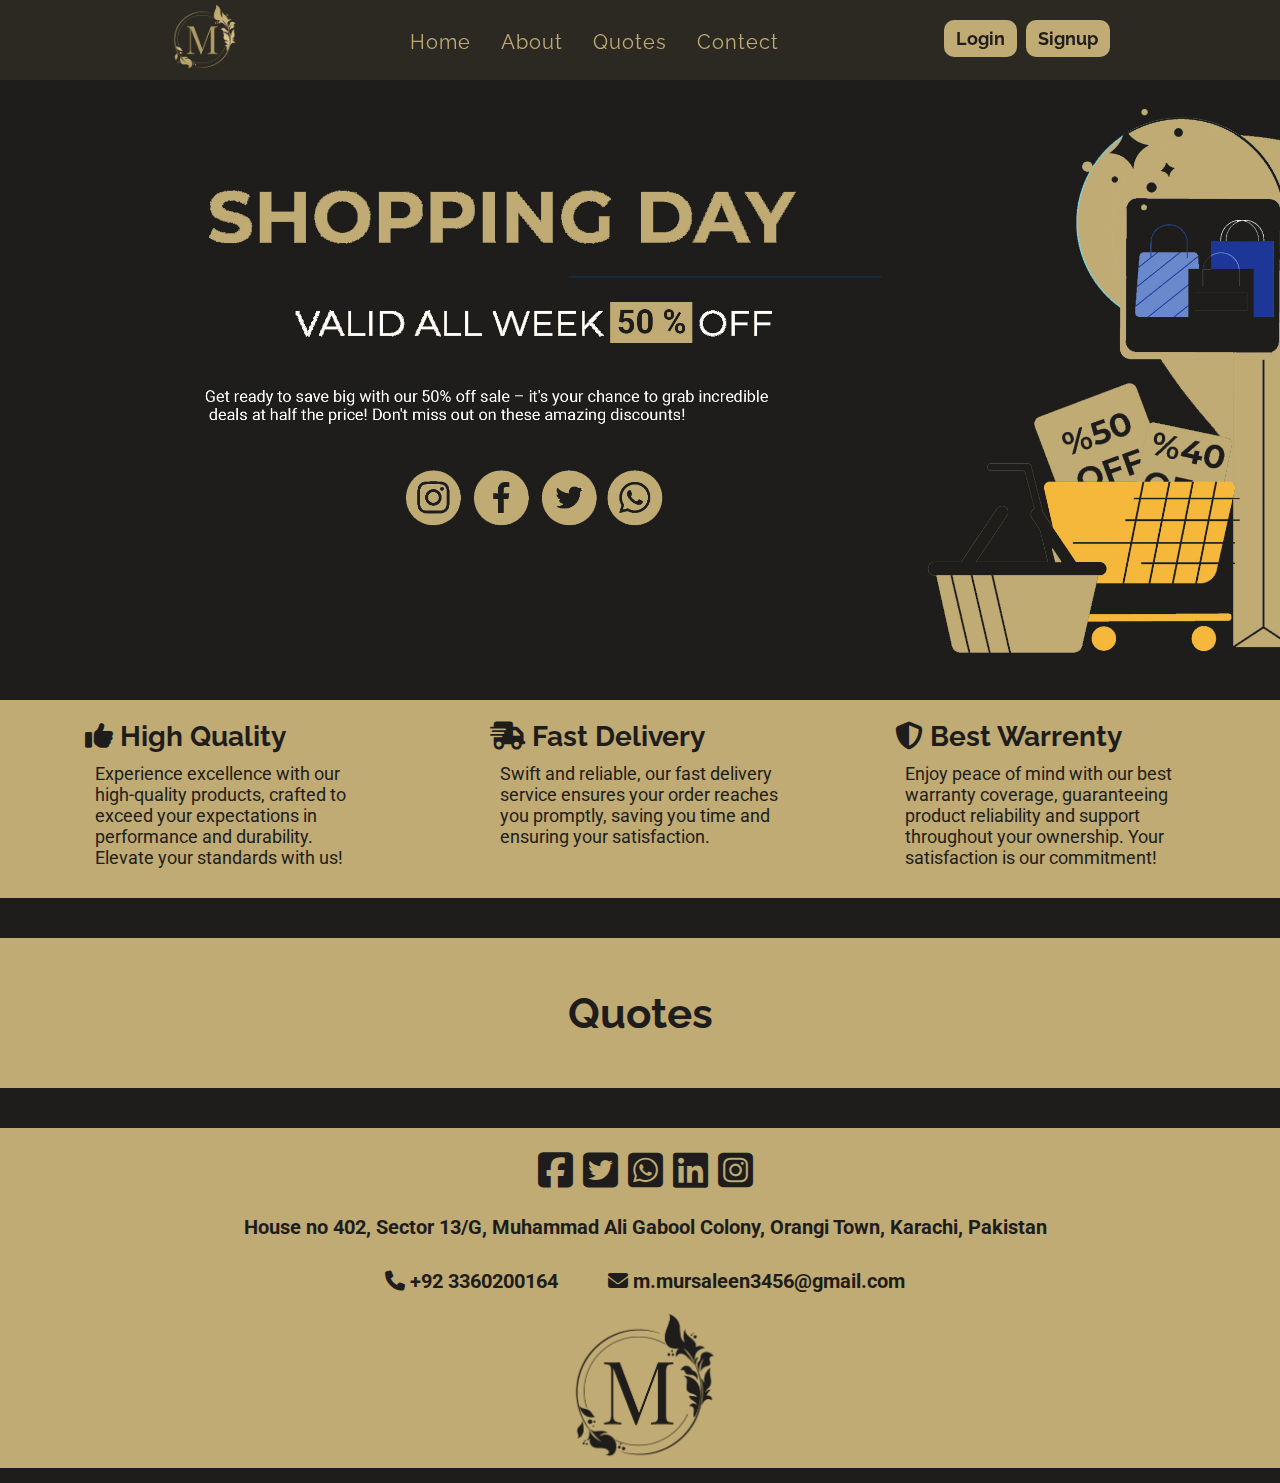
<file: index.html>
<!DOCTYPE html>
<html lang="en">

<head>
    <!-- Font Awsome -->
    <link rel="stylesheet" href="https://cdnjs.cloudflare.com/ajax/libs/font-awesome/6.4.2/css/all.min.css">
    <!-- CSS -->
    <link rel="stylesheet" href="style.css">
    <!-- Title -->
    <title>E-Commers</title>
    <!-- Bootstrap -->
    <!-- <link href="https://cdn.jsdelivr.net/npm/bootstrap@5.0.2/dist/css/bootstrap.min.css" rel="stylesheet" integrity="sha384-EVSTQN3/azprG1Anm3QDgpJLIm9Nao0Yz1ztcQTwFspd3yD65VohhpuuCOmLASjC" crossorigin="anonymous"> -->

</head>

<body>
    <!-- Navbar -->
    <nav>
        <div class="nav_items">
            <img class="logo" src="./img/logo.png" alt="">
        </div>
        <div class="nav_items">
            <ul class="nav_ul">
                <li><a href="#">Home</a></li>
                <li><a href="">About</a></li>
                <li><a href="#q">Quotes</a></li>
                <li><a href="./Pages/Contact.html">Contect</a></li>
            </ul>
        </div>
        <div class="nav_items btn">
            <button><a href="./Pages/login.html"> Login</a></button>
            <button><a href=""> Signup</a></button>
        </div>
    </nav>

    <!-- Hero Section -->
    <div class="hero">
    </div>

    <!-- 3rd Section -->
    <div class="banner">
        <div class="b_sec">
            <h2 class="b_h"><i class="fa-solid fa-thumbs-up"></i> High Quality</h2>
            <p class="b_p">Experience excellence with our high-quality products, crafted to exceed your expectations in
                performance and durability. Elevate your standards with us!</p>
        </div>
        <div class="b_sec">
            <h2 class="b_h"><i class="fa-solid fa-truck-fast"></i> Fast Delivery</h2>
            <p class="b_p">
                Swift and reliable, our fast delivery service ensures your order reaches you promptly, saving you time
                and ensuring your satisfaction.</p>
        </div>
        <div class="b_sec">
            <h2 class="b_h"><i class="fa-solid fa-shield-halved"></i> Best Warrenty</h2>
            <p class="b_p">Enjoy peace of mind with our best warranty coverage, guaranteeing product reliability and
                support throughout your ownership. Your satisfaction is our commitment!</p>
        </div>
    </div>

    <!-- Card -->
    <div class="card_main" id="card"></div>

    <!-- Quotes -->
    <div class="quotes" id="q">
        <h1>Quotes</h1>
    </div>

    <div class="quotes_main" id="quotes"></div>

    <!-- Footer -->
    <footer>
        <div class="f_icons">
            <i class="fa-brands fa-square-facebook"></i>
            <i class="fa-brands fa-square-twitter"></i>
            <i class="fa-brands fa-square-whatsapp"></i>
            <i class="fa-brands fa-linkedin"></i>
            <i class="fa-brands fa-square-instagram"></i>
        </div>
        <p class="f_p">House no 402, Sector 13/G, Muhammad Ali Gabool Colony, Orangi Town, Karachi, Pakistan</p>
        <div class="f_c">
            <p><a href="tel: +92 3360200164"><i class="fa-solid fa-phone"></i> +92 3360200164</a></p>
            <p><a href="mailto:mursaleen3456@gmail.com"><i class="fa-solid fa-envelope"></i>
                    m.mursaleen3456@gmail.com</a></p>
        </div>
        <div class="f_i_m">
            <img class="f_i" src="./img/logo_footer.png" alt="">
        </div>
    </footer>

    <script src="script.js"></script>
</body>

</html>
</file>
<file: style.css>
@import url('https://fonts.googleapis.com/css2?family=Raleway:wght@500&family=Roboto&display=swap');

/* font-family: 'Raleway', sans-serif;  Headind
font-family: 'Roboto', sans-serif;      Normal */

* {
    padding: 0;
    margin: 0;
}

/* #c0ab74    Color 
    #1e1d1b   bg-coor
*/

body {
    background-color: #1e1d1b;

}

nav {
    display: flex;
    justify-content: space-evenly;
    background-color: #c0aa7417;
    height: 80px;
    width: 100%;
    position: fixed;
    top: 0px;
    z-index: 2;
}


.logo {
    padding-top: -10px;
    width: 80px;
}

.nav_items {
    color: white;
}

.nav_ul {
    display: flex;
    gap: 30px;
    list-style: none;
    padding-top: 30px;
    font-size: 20px;
    font-family: 'Raleway', sans-serif;
    letter-spacing: 1px;
    color: #c0ab74;
}

.nav_ul li:hover {
    color: white;
    font-style: italic;
    cursor: pointer;
    /* font-size: 21px; */
}



.btn {
    padding-top: 20px;
}


button {
    padding: 8px 12px;
    border-radius: 10px;
    border: none;
    background-color: #c0ab74;
    color: #1e1d1b;
    font-size: 18px;
    margin-right: 5px;
    font-family: 'Raleway', sans-serif;
    font-weight: 700;
}

button:hover {
    background-color: #1e1d1b;
    color: #c0ab74;
}


.hero {
    background-image: url(./img/banner.jpg);
    background-size: cover;
    width: 100%;
    height: 700px;
    /* border: 2px solid #c0ab74; */
}

.banner {
    background-color: #c0ab74;
    display: flex;
    justify-content: space-evenly;
    flex-wrap: wrap;
    width: 100%;
}

.b_sec {
    width: 300px;
    padding: 20px;
}

.b_h {
    font-family: 'Raleway', sans-serif;
    font-weight: bold;
    color: #1e1d1b;
    /* text-align: center; */
    font-size: 28px;
}

.b_p {
    font-size: 18px;
    font-family: 'Roboto', sans-serif;
    padding: 10px;
    color: #1e1d1b;
}


.card_main {
    display: flex;
    justify-content: space-evenly;
    flex-wrap: wrap;
    padding: 20px;
}

.card {
    width: 300px;
    border: 2px solid #c0ab74;
    border-radius: 10px;
    margin: 10px;
}


.card img{
    background-size: cover;
    width: 300px;
    border-radius: 10px 10px 0px 0px;
}


.c_d{
    display: flex;
    justify-content: space-between;
    padding: 10px;
    color: white;
    font-family: 'Raleway', sans-serif;
}

.c_p{
    font-family: 'Roboto', sans-serif;
    color: white;
    padding: 0px 10px;
}


.quotes{
    background-color: #c0ab74;
    width: 100%;
    display: flex;
    height: 150px;
    align-items: center;
    justify-content: center;
}

.quotes h1{
    font-family: 'Raleway', sans-serif;
    font-size: 42px;
    color: #1e1d1b;
    font-weight: bolder;
}

.quotes_main{
    display: flex;
    justify-content: space-evenly;
    flex-wrap: wrap;
    padding: 20px;
}

.quotes_card{
    border: 2px solid #c0ab74;
    width: 300px;
    /* height: 200px; */
    color: white;
    padding: 10px;
    margin: 10px;
    border-radius: 20px;
    background-size: cover;
}

.quotes_card h3{
    font-family: 'Roboto', sans-serif;
}

.quotes_card h1{
    margin: 5px;
    font-family: 'Raleway', sans-serif;
    text-align: center;
}


footer{
    background-color: #c0ab74;
    width: 97.7%;
    height: 300px;
    padding: 20px;
}

.f_icons{
    font-size: 40px;
    text-align: center;
    color: #1e1d1b;
}

.f_icons i:hover{
    color: #1e1d1ba8;
    cursor: pointer;
}


.f_p{
    text-align: center;
    font-family: 'Roboto', sans-serif;
    font-size: 20px;
    padding: 20px;
    color: #1e1d1b;
    font-weight: bolder;
}

.f_c{
    display: flex;
    justify-content: center;
    color: #1e1d1b;
    font-size: 20px;
    font-weight: bolder;
    font-family: 'Roboto', sans-serif;
    padding: 10px;
    gap: 50px;
}

.f_c p a{
    color: #1e1d1b;
} 

.f_i{
    width: 180px;
    /* filter: drop-shadow(3px 5px 4px #1e1d1b); */
}

.f_i_m{
    display: flex;
    justify-content: center;
}


a{
    text-decoration: none;
    color: #c0ab74;
}




.contact{
    background-image: url(./img/Contact.jpg);
    background-size: cover;
    height: 100vh;
    display: flex;
    align-items: center;
    justify-content: center;
}

.c_form{
    border: 2px solid #1e1d1b;
    width: 400px;
    height: 500px;
    border-radius: 8px;
    padding: 20px;
}

.c_h{
    font-family: 'Raleway', sans-serif;
    text-align: center;
}

.c_input input{
    padding: 10px;
    margin: 10px;
    width: 350px;
    border: rgba(255, 255, 255, 0.176) 2px solid;
    border-radius: 8px;
    font-size: 20px;
    font-family: 'Roboto', sans-serif;
    background-color: #1e1d1b;
    color: #c0ab74;
}


input::placeholder{
    font-family: 'Roboto', sans-serif;
    font-size: 18px;
    color: #c0ab74;
}

textarea{
    padding: 10px;
    margin: 10px;
    width: 350px;
    border: rgba(255, 255, 255, 0.176) 2px solid;
    border-radius: 8px;
    font-size: 20px;
    font-family: 'Roboto', sans-serif;
    background-color: #1e1d1b;
    color: #c0ab74;
}

textarea::placeholder{
    font-size: 18px;
    font-family: 'Roboto', sans-serif;
    background-color: #1e1d1b;
    color: #c0ab74;
}

.c_btn{
    padding: 8px 12px;
    border-radius: 10px;
    border: none;
    background-color:  #1e1d1b;
    color: #c0ab74;
    font-size: 18px;
    margin-right: 5px;
    font-family: 'Raleway', sans-serif;
    font-weight: 700;
    margin-left: 10px;
}

.c_btn:hover{
    background-color:  #1e1d1bd5;
}


.c_n{
    color: #1e1d1b;
}

button a{
    color: #1e1d1b;
}


.l_form{
    border: 2px solid #1e1d1b;
    width: 400px;
    border-radius: 8px;
    padding: 20px;
}

.c_btn a{
    color: #c0ab74;
}

.login{
    height: 100vh;
    display: flex;
    align-items: center;
    justify-content: center;
    background-color: #c0ab74;
}


::-webkit-scrollbar{
    width: 15px;
}

::-webkit-scrollbar-track{
background-color: #1e1d1b;
}

::-webkit-scrollbar-thumb{
 background-color: #c0ab74;
 border-radius: 20px;
}
</file>
